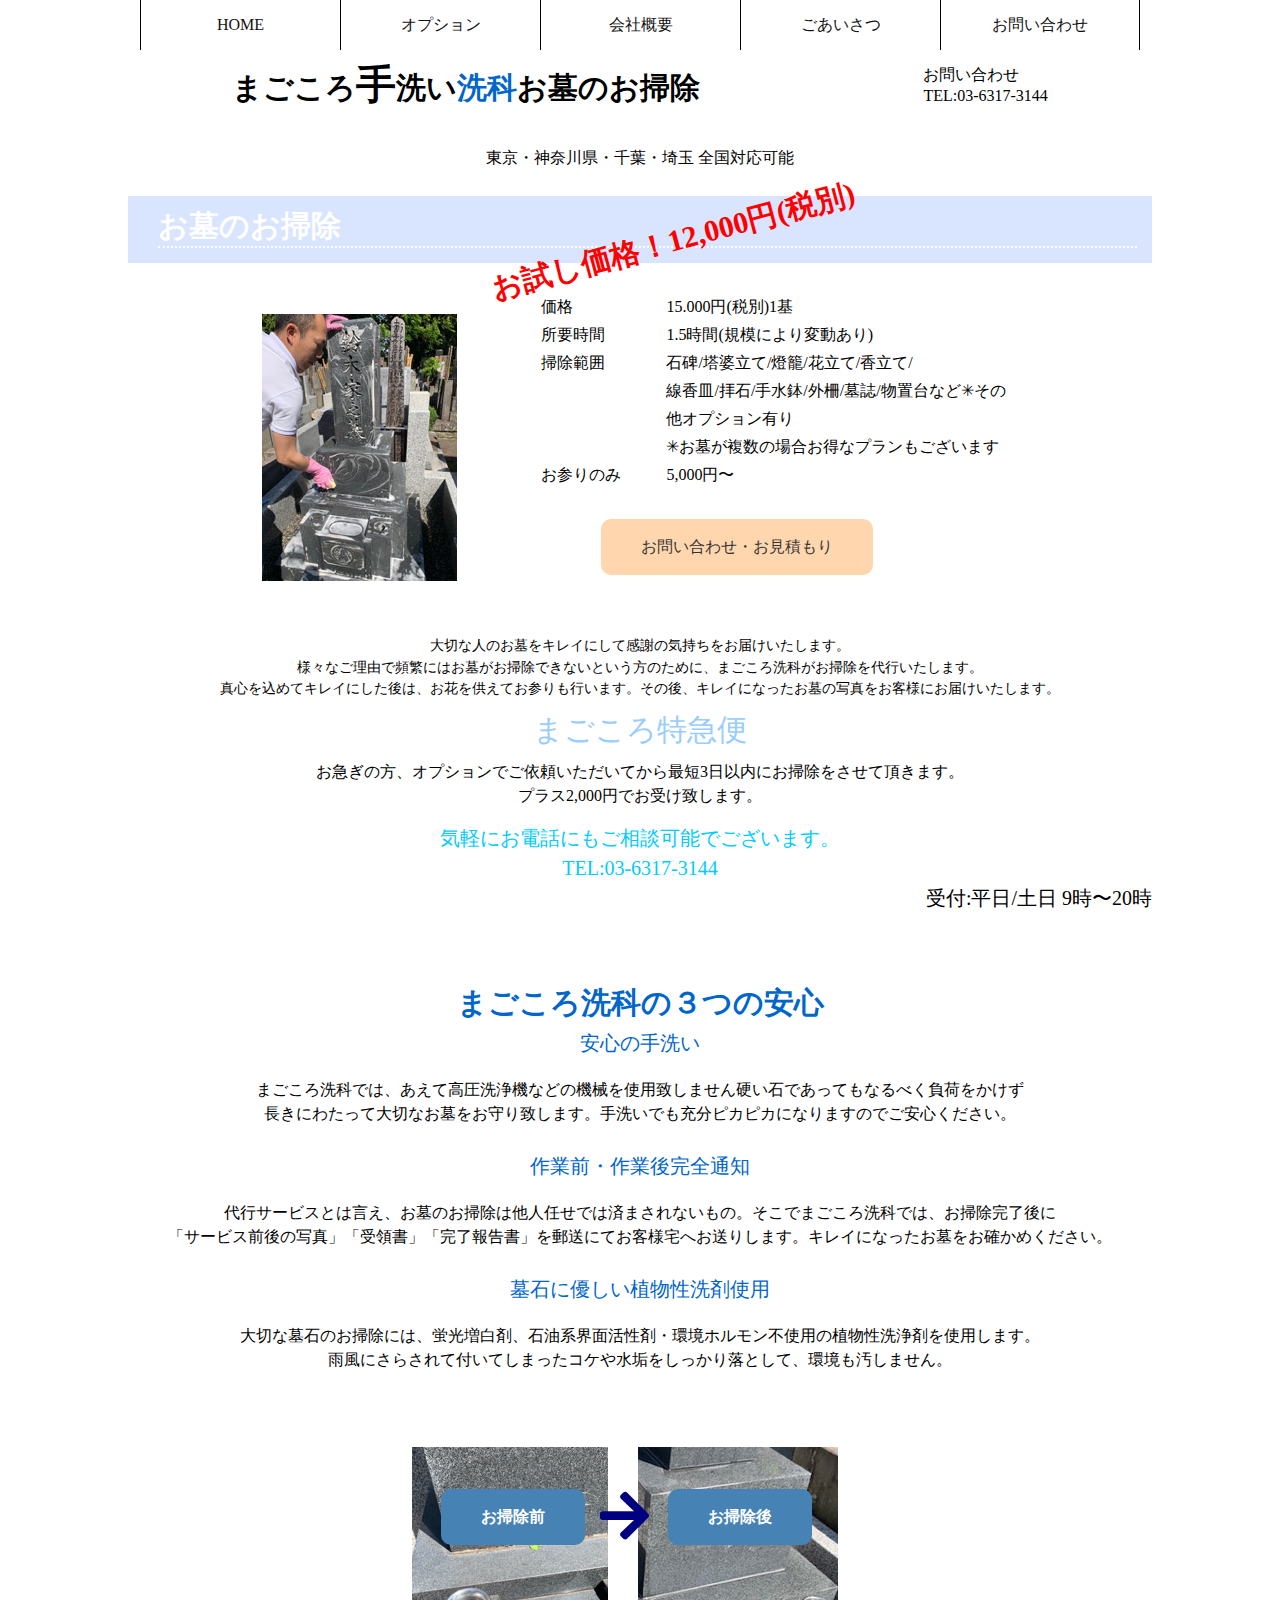
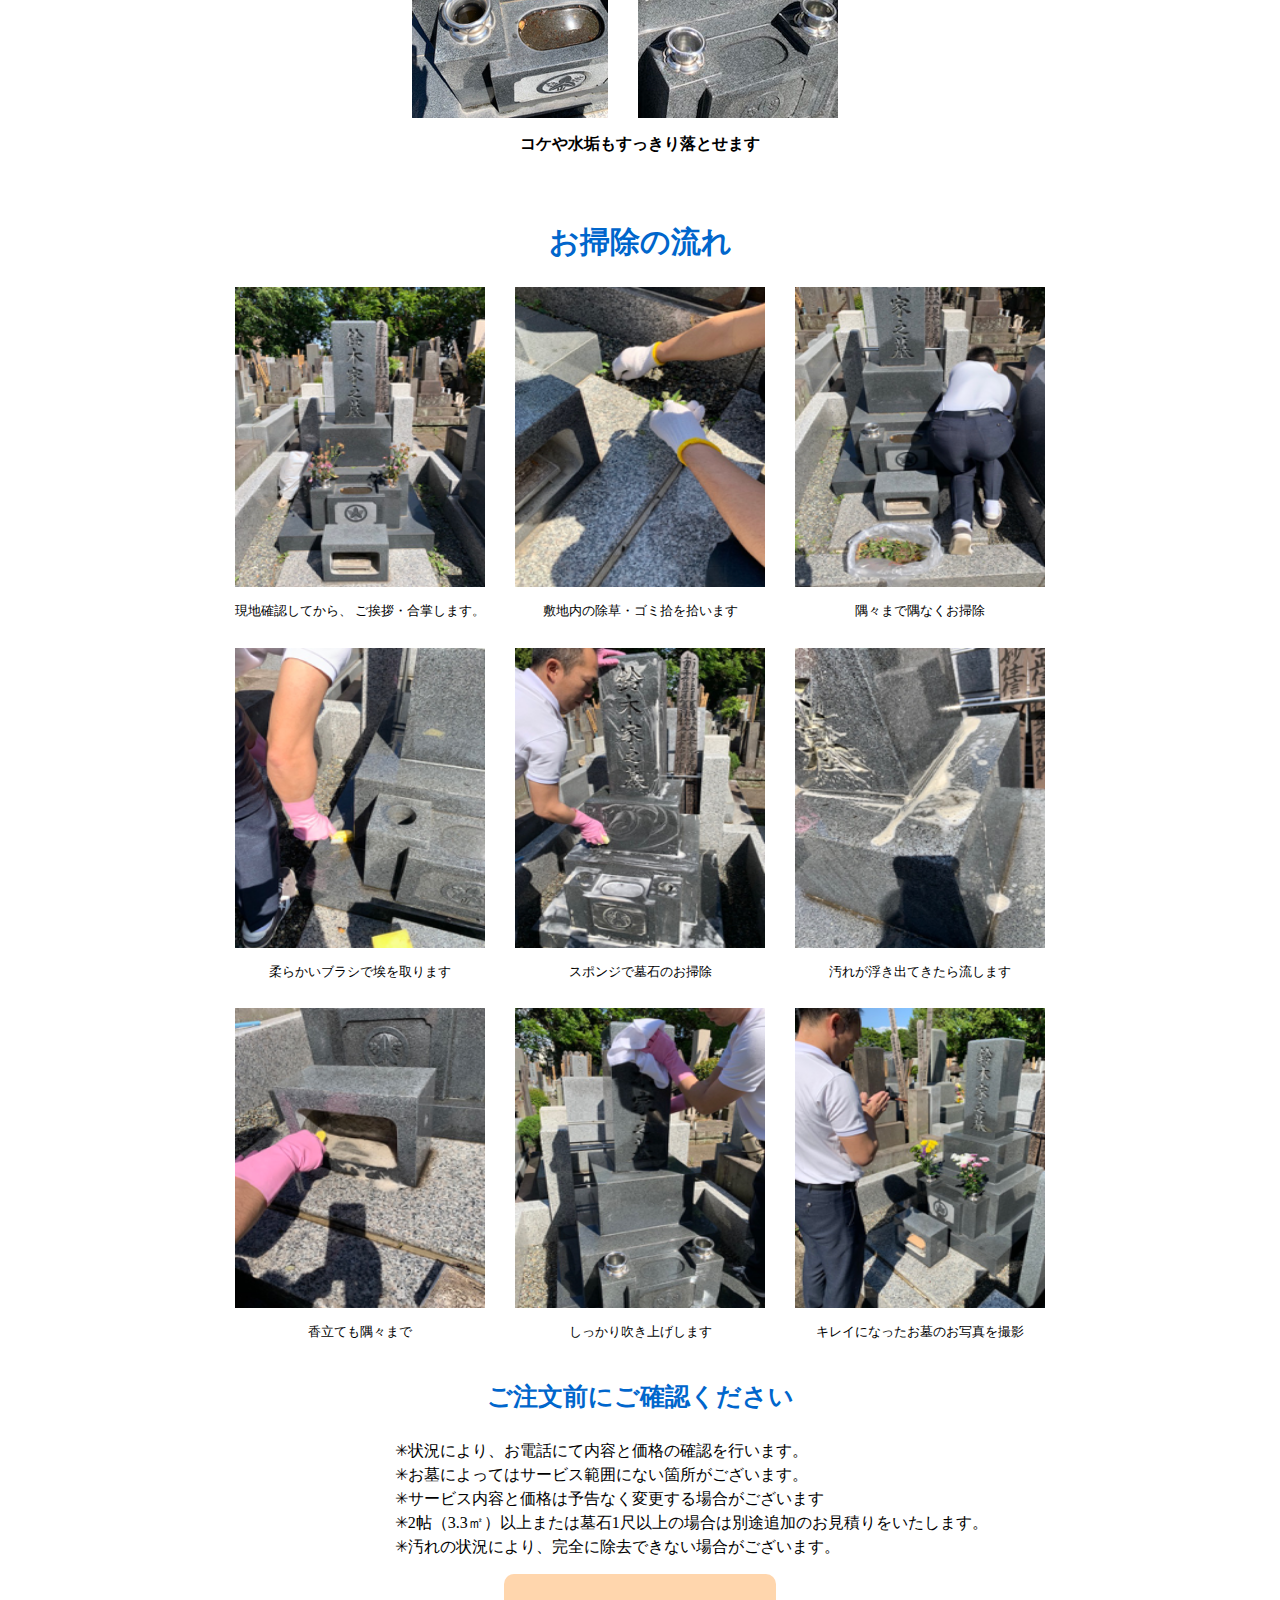
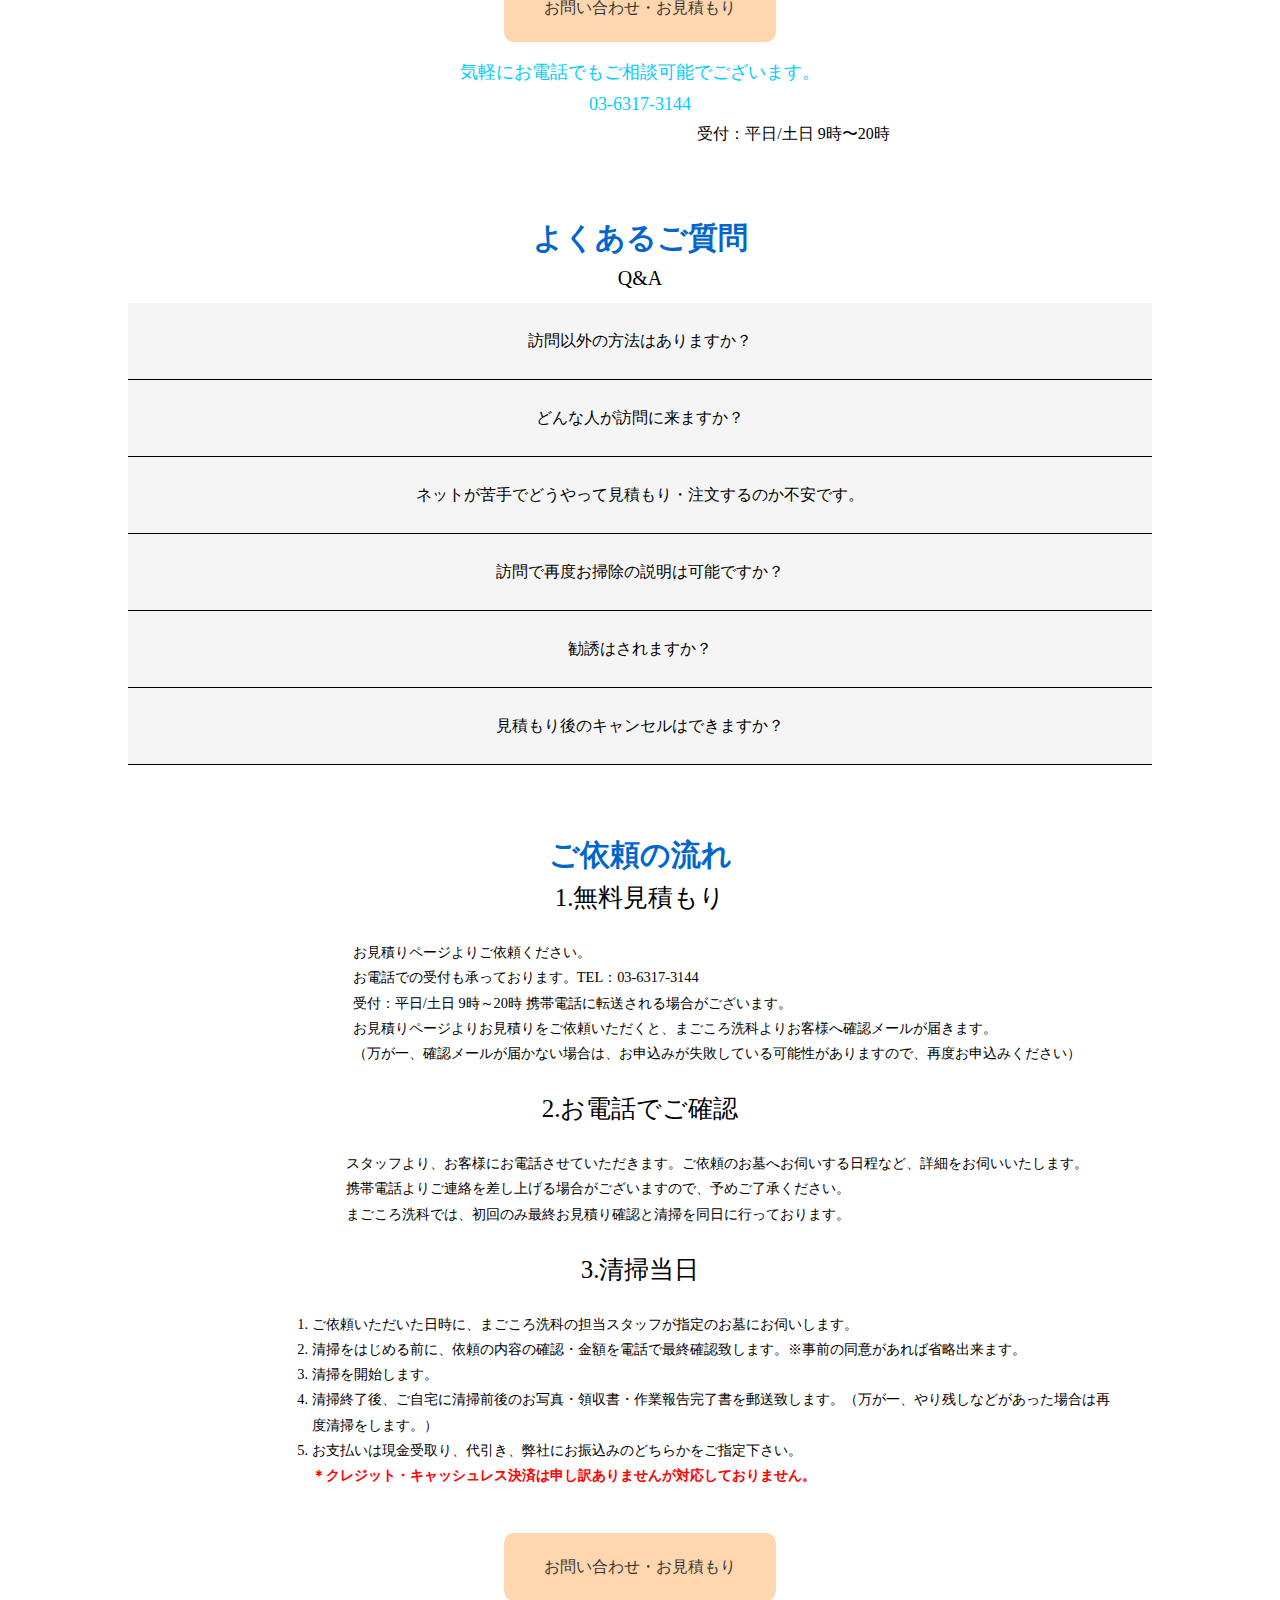
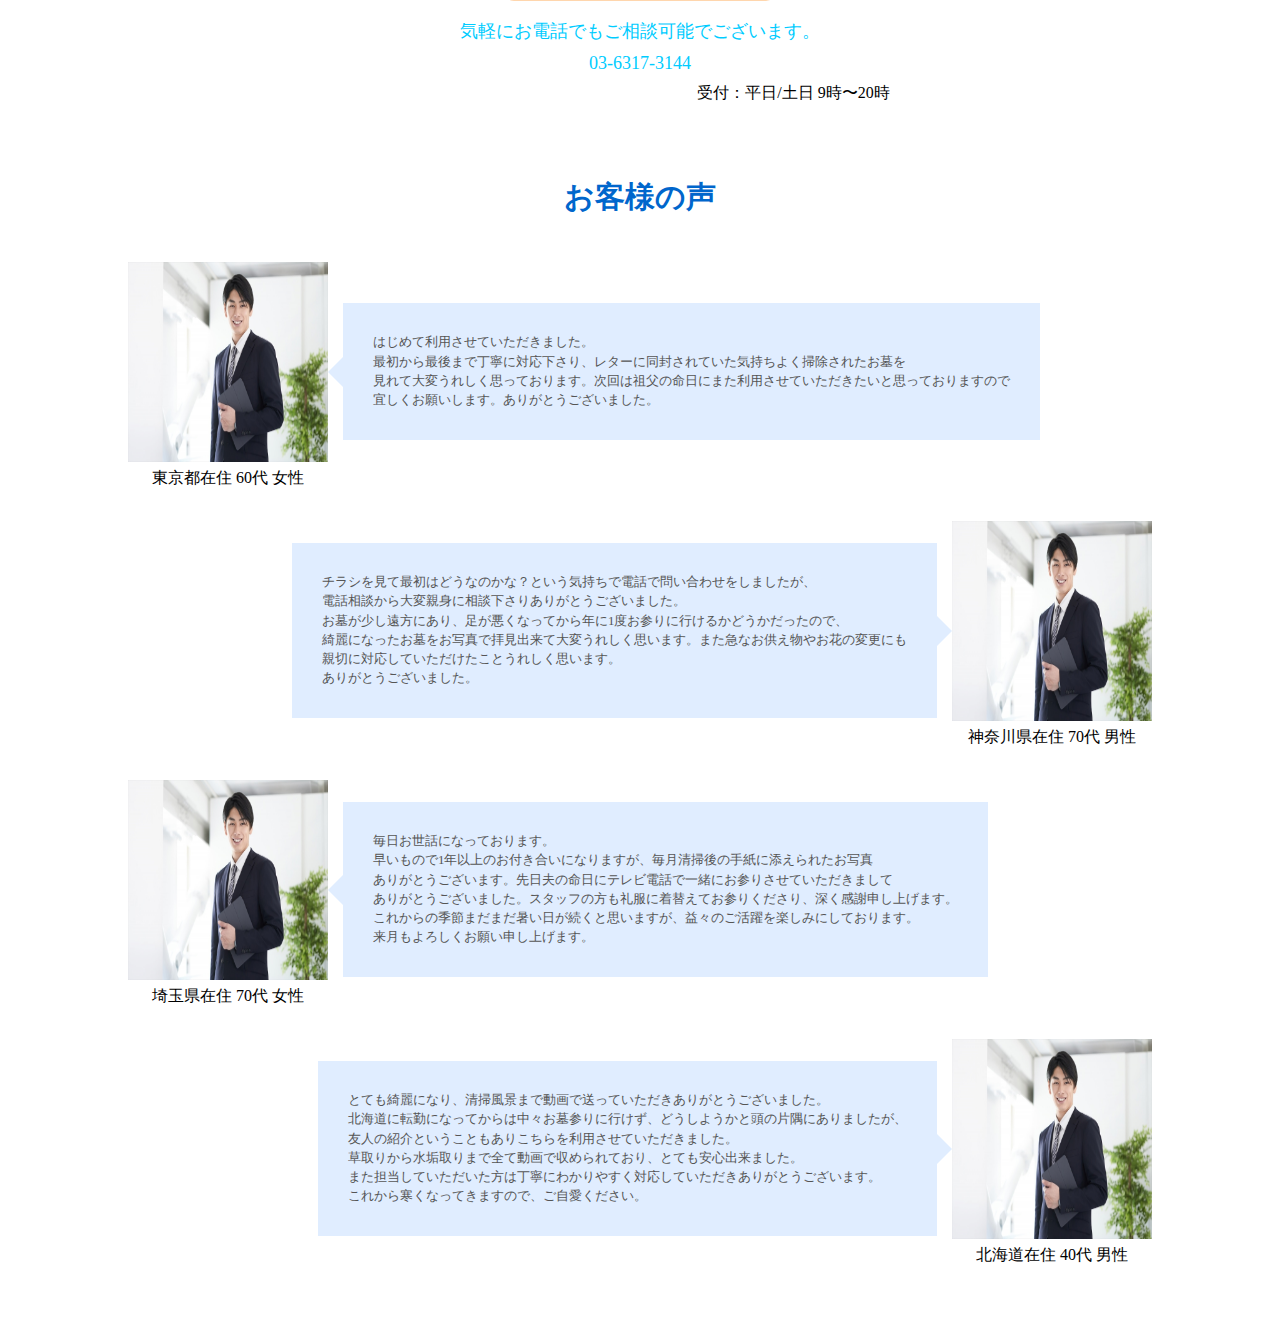
<file: index.html>
<!DOCTYPE html>
<html lang="ja">

<head>
    <meta charset="UTF-8">
    <meta name="viewport" content="width=device-width, initial-scale=1.0">
    <title>まごころ手洗い洗科お墓のお掃除</title>
    <link href="https://use.fontawesome.com/releases/v5.6.1/css/all.css" rel="stylesheet">
    <link rel="stylesheet" href="scss/style.css">
    <script src="https://ajax.googleapis.com/ajax/libs/jquery/2.1.4/jquery.min.js"></script>
</head>

<body>
    <div id="navbar">
        <ul>
          <li><a href="./index.html">HOME</a></li>
          <li><a href="./option.html">オプション</a></li>
          <li><a href="./company.html">会社概要</a></li>
          <li><a href="./greet.html">ごあいさつ</a></li>
          <li><a href="./inquiry.html">お問い合わせ</a></li>
        </ul>
      </div>
      
    <header class="page-header">
        <div class="page-header__box">
            <h1>まごころ<span class="big">手</span>洗い<span class="blue">洗科</span><br>お墓のお掃除</h1>
            <div class="page-header__form">
                <dl>
                    <dt>お問い合わせ</dt>
                    <dd>TEL:03-6317-3144</dd>
                </dl>
            </div>
        </div>
        <p>東京・神奈川県・千葉・埼玉  全国対応可能</p>
    </header>

    <div class="clean">
        <h2>お墓のお掃除</h2>
        <div class="clean-wrapper">
            <figure><img src="image/Pasted Graphic 3 2.png" alt=""></figure>
            <div class="clean-wrapper__top">
                <h3>お試し価格！12,000円(税別)</h3>
                <dl>
                    <dt>価格</dt>
                    <dd>15.000円(税別)1基</dd>
                </dl>
                <dl>
                    <dt>所要時間</dt>
                    <dd>1.5時間(規模により変動あり)</dd>
                </dl>
                <dl>
                    <dt>掃除範囲</dt>
                    <dd>石碑/塔婆立て/燈籠/花立て/香立て/ <br>線香皿/拝石/手水鉢/外柵/墓誌/物置台など<sup>✳︎</sup>その他オプション有り <br><sup>✳︎</sup>お墓が複数の場合お得なプランもございます</dd>
                </dl>
                <dl>
                    <dt>お参りのみ</dt>
                    <dd>5,000円〜</dd>
                </dl>
                <p><a href="./inquiry.html">お問い合わせ・お見積もり</a></p>
            </div>
        </div>
        <div class="clean-wrraper__texts">
            <section class="clean-wrraper__text">
                <p>大切な人のお墓をキレイにして感謝の気持ちをお届けいたします。</p>
                <p>様々なご理由で頻繁にはお墓がお掃除できないという方のために、まごころ洗科がお掃除を代行いたします。
                </p>
                <p>真心を込めてキレイにした後は、お花を供えてお参りも行います。その後、キレイになったお墓の写真をお客様にお届けいたします。</p>
            </section>
            <dl>
                <dt>まごころ特急便</dt>
                <dd>お急ぎの方、オプションでご依頼いただいてから最短3日以内にお掃除をさせて頂きます。<br>プラス2,000円でお受け致します。</dd>
            </dl>
            <div class="clean-wrraper__form">
                <p>気軽にお電話にもご相談可能でございます。</p>
                <p>TEL:03-6317-3144</p>
                <p>受付:平日/土日 9時〜20時</p>
            </div>
        </div>
    </div>

    <div class="relief">
        <h2>まごころ洗科の３つの安心</h2>
        <dl>
            <dt>安心の手洗い</dt>
            <dd>まごころ洗科では、あえて高圧洗浄機などの機械を使用致しません硬い石であってもなるべく負荷をかけず<br>長きにわたって大切なお墓をお守り致します。手洗いでも充分ピカピカになりますのでご安心ください。</dd>
        </dl>
        <dl>
            <dt>作業前・作業後完全通知</dt>
            <dd>代行サービスとは言え、お墓のお掃除は他人任せでは済まされないもの。そこでまごころ洗科では、お掃除完了後に<br>「サービス前後の写真」「受領書」「完了報告書」を郵送にてお客様宅へお送りします。キレイになったお墓をお確かめください。</dd>
        </dl>
        <dl>
            <dt>墓石に優しい植物性洗剤使用</dt>
            <dd>大切な墓石のお掃除には、蛍光増白剤、石油系界面活性剤・環境ホルモン不使用の植物性洗浄剤を使用します。<br>雨風にさらされて付いてしまったコケや水垢をしっかり落として、環境も汚しません。</dd>
        </dl>
        <div class="relief-baforeafter">
            <ul>
                <li>
                    <figure><img src="image/Pasted Graphic 2 2.png" alt=""></figure>
                    <p>お掃除前</p>
                    <span><i class="fas fa-arrow-right"></i></span>
                </li>
                <li>
                    <figure><img src="image/Pasted Graphic 2.png" alt=""></figure>
                    <p>お掃除後</p>
                </li>
            </ul>
            <p>コケや水垢もすっきり落とせます</p>
        </div>
    </div>

    <div class="flow">
        <h2>お掃除の流れ</h2>
        <div class="flow-box">
            <ul>
                <li>
                    <figure><img src="image/Pasted Graphic 3.png" alt=""></figure>
                    <p>現地確認してから、<br> ご挨拶・合掌します。</p>
                </li>
                <li>
                    <figure><img src="image/Pasted Graphic 4.png" alt=""></figure>
                    <p>敷地内の除草・ゴミ拾<br>を拾います</p>
                </li>
                <li>
                    <figure><img src="image/Pasted Graphic.png" alt=""></figure>
                    <p>隅々まで隅なくお掃除</p>
                </li>
            </ul>

            <ul>
                <li>
                    <figure><img src="image/Pasted Graphic 1.png" alt=""></figure>
                    <p>柔らかいブラシで<br>埃を取ります</p>
                </li>
                <li>
                    <figure><img src="image/Pasted Graphic 6.png" alt=""></figure>
                    <p>スポンジで墓石のお掃除</p>
                </li>
                <li>
                    <figure><img src="image/Pasted Graphic 7.png" alt=""></figure>
                    <p>汚れが浮き出てきたら<br>流します</p>
                </li>
            </ul>

            <ul>
                <li>
                    <figure><img src="image/Pasted Graphic 8.png" alt=""></figure>
                    <p>香立ても隅々まで</p>
                </li>
                <li>
                    <figure><img src="image/Pasted Graphic 9.png" alt=""></figure>
                    <p>しっかり吹き上げします</p>
                </li>
                <li>
                    <figure><img src="image/Win tAi.png" alt=""></figure>
                    <p>キレイになったお墓の<br>お写真を撮影</p>
                </li>
            </ul>
        </div>
        <div class="order-confirmation">
            <section>
                <h3>ご注文前にご確認ください</h3>
                <p><sup>✳︎</sup>状況により、お電話にて内容と価格の確認を行います。<br><sup>✳︎</sup>お墓によってはサービス範囲にない箇所がございます。<br><sup>✳︎</sup>サービス内容と価格は予告なく変更する場合がございます <br><sup>✳︎</sup>2帖（3.3㎡）以上または墓石1尺以上の場合は別途追加のお見積りをいたします。<br><sup>✳︎</sup>汚れの状況により、完全に除去できない場合がございます。</p>
            </section>
            <div class="order-confirmation__form">
                <p><a href="#">お問い合わせ・お見積もり</a></p>
                <p>気軽にお電話でもご相談可能でございます。<br>03-6317-3144</p>
                <p>受付：平日/土日 9時〜20時</p>
            </div>
            
        </div>
    </div>

    <div class="question">
        <h2>よくあるご質問</h2>
        <div class="question-wrapper">
            <p>Q&A</p>
            <dl class="question-wrapper__list">
                <dt class="question-wrapper__title">訪問以外の方法はありますか？</dt>
                <dd class="question-wrapper__answer">はい、ございます。お電話にて対応が可能です。</dd>
            </dl>
            <dl class="question-wrapper__list">
                <dt class="question-wrapper__title">どんな人が訪問に来ますか？</dt>
                <dd class="question-wrapper__answer">弊社おはか洗科スタッフがお伺いします。<br>名刺と名札をご提示しますので、ご安心ください。</dd>
            </dl>
            <dl class="question-wrapper__list">
                <dt class="question-wrapper__title">ネットが苦手でどうやって見積もり・注文するのか不安です。</dt>
                <dd class="question-wrapper__answer">お気軽にお電話ください</dd>
            </dl>
            <dl class="question-wrapper__list">
                <dt class="question-wrapper__title">訪問で再度お掃除の説明は可能ですか？</dt>
                <dd class="question-wrapper__answer">はい、可能でございます。</dd>
            </dl>
            <dl class="question-wrapper__list">
                <dt class="question-wrapper__title">勧誘はされますか？</dt>
                <dd class="question-wrapper__answer">全くございませんので、ご安心ください。</dd>
            </dl>
            <dl class="question-wrapper__list">
                <dt class="question-wrapper__title">見積もり後のキャンセルはできますか？</dt>
                <dd class="question-wrapper__answer">はい、キャンセル可能になりますのでご安心ください。</dd>
            </dl>
        </div>
    </div>

    <div class="request-flow">
        <h2>ご依頼の流れ</h2>
        <div class="request-flow__list">
            <dl>
                <dt>1.無料見積もり</dt>
                <dd>お見積りページよりご依頼ください。<br>お電話での受付も承っております。TEL：03-6317-3144 <br>受付：平日/土日 9時～20時 携帯電話に転送される場合がございます。<br>お見積りページよりお見積りをご依頼いただくと、まごころ洗科よりお客様へ確認メールが届きます。<br>（万が一、確認メールが届かない場合は、お申込みが失敗している可能性がありますので、再度お申込みください） </dd>
            </dl>
            <dl>
                <dt>2.お電話でご確認</dt>
                <dd>スタッフより、お客様にお電話させていただきます。ご依頼のお墓へお伺いする日程など、詳細をお伺いいたします。<br>携帯電話よりご連絡を差し上げる場合がございますので、予めご了承ください。<br>まごころ洗科では、初回のみ最終お見積り確認と清掃を同日に行っております。</dd>
            </dl>
            <dl>
                <dt>3.清掃当日</dt>
                <dd>
                    <ol>
                        <li> ご依頼いただいた日時に、まごころ洗科の担当スタッフが指定のお墓にお伺いします。</li>
                        <li>清掃をはじめる前に、依頼の内容の確認・金額を電話で最終確認致します。※事前の同意があれば省略出来ます。</li>
                        <li>清掃を開始します。</li>
                        <li>清掃終了後、ご自宅に清掃前後のお写真・領収書・作業報告完了書を郵送致します。（万が一、やり残しなどがあった場合は再度清掃をします。）</li>
                        <li>お支払いは現金受取り、代引き、弊社にお振込みのどちらかをご指定下さい。</li>
                    </ol>
                    <p><sup>＊</sup>クレジット・キャッシュレス決済は申し訳ありませんが対応しておりません。</p>
                </dd>
            </dl>
        </div>
        <div class="request-flow__form">
            <p><a href="#">お問い合わせ・お見積もり</a></p>
            <p>気軽にお電話でもご相談可能でございます。<br>03-6317-3144</p>
            <p>受付：平日/土日 9時〜20時</p>
        </div>
    </div>

    <div class="custermer-boice">
        <h2>お客様の声</h2>
        <div class="custermer-boice__wrapper">
            <ul class="custermer-boice__list">
                <li>
                    <figure>
                        <p class="custermer-boice__image"><img src="image/3328654_s.jpg" alt=""></p>
                        <p>東京都在住 60代 女性</p>
                    </figure>
                    <section>  <p>はじめて利用させていただきました。<br>最初から最後まで丁寧に対応下さり、レターに同封されていた気持ちよく掃除されたお墓を<br>見れて大変うれしく思っております。次回は祖父の命日にまた利用させていただきたいと思っておりますので<br>宜しくお願いします。ありがとうございました。</p></section>
                </li>
                <li>
                    <figure>
                        <p class="custermer-boice__image"><img src="image/3328654_s.jpg" alt=""></p>
                        <p>神奈川県在住 70代 男性</p>
                    </figure>
                    <section> <p>チラシを見て最初はどうなのかな？という気持ちで電話で問い合わせをしましたが、<br>電話相談から大変親身に相談下さりありがとうございました。<br>お墓が少し遠方にあり、足が悪くなってから年に1度お参りに行けるかどうかだったので、<br>綺麗になったお墓をお写真で拝見出来て大変うれしく思います。また急なお供え物やお花の変更にも<br>親切に対応していただけたことうれしく思います。<br>ありがとうございました。</p></section>
                </li>
                <li>
                    <figure>
                        <p class="custermer-boice__image"><img src="image/3328654_s.jpg" alt=""></p>
                        <p>埼玉県在住 70代 女性</p>
                    </figure>
                    <section><p>毎日お世話になっております。<br>早いもので1年以上のお付き合いになりますが、毎月清掃後の手紙に添えられたお写真<br>ありがとうございます。先日夫の命日にテレビ電話で一緒にお参りさせていただきまして<br>ありがとうございました。スタッフの方も礼服に着替えてお参りくださり、深く感謝申し上げます。<br>これからの季節まだまだ暑い日が続くと思いますが、益々のご活躍を楽しみにしております。<br>来月もよろしくお願い申し上げます。</p></section>
                </li>
                <li>
                    <figure>
                        <p class="custermer-boice__image"><img src="image/3328654_s.jpg" alt=""></p>
                        <p>北海道在住 40代 男性</p>
                    </figure>
                    <section> <p>とても綺麗になり、清掃風景まで動画で送っていただきありがとうございました。<br>北海道に転勤になってからは中々お墓参りに行けず、どうしようかと頭の片隅にありましたが、<br>友人の紹介ということもありこちらを利用させていただきました。<br>草取りから水垢取りまで全て動画で収められており、とても安心出来ました。<br>また担当していただいた方は丁寧にわかりやすく対応していただきありがとうございます。<br>これから寒くなってきますので、ご自愛ください。</p></section>
                </li>
            </ul>

        </div>
    </div>

<script src="js/script.js"></script>
</body>

</html>
</file>
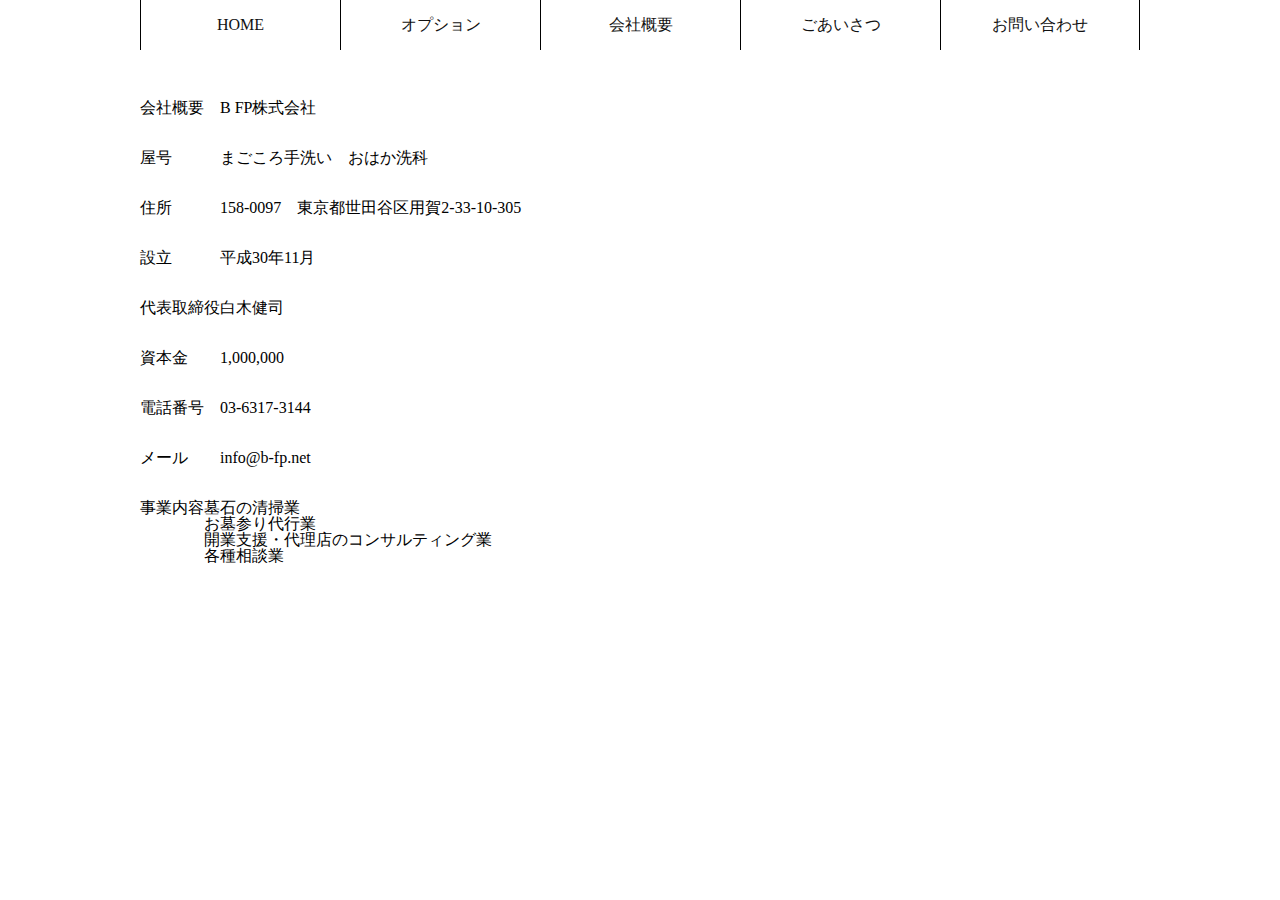
<file: company.html>
<!DOCTYPE html>
<html lang="ja">

<head>
    <meta charset="UTF-8">
    <meta name="viewport" content="width=device-width, initial-scale=1.0">
    <title>まごころ手洗い洗科お墓のお掃除</title>
    <link href="https://use.fontawesome.com/releases/v5.6.1/css/all.css" rel="stylesheet">
    <link rel="stylesheet" href="scss/style.css">
    <script src="https://ajax.googleapis.com/ajax/libs/jquery/2.1.4/jquery.min.js"></script>
</head>

<body>
    <div id="navbar">
        <ul>
            <li><a href="./index.html">HOME</a></li>
            <li><a href="./option.html">オプション</a></li>
            <li><a href="./company.html">会社概要</a></li>
            <li><a href="./greet.html">ごあいさつ</a></li>
            <li><a href="./inquiry.html">お問い合わせ</a></li>
          </ul>
      </div>

      <div id="new-edit">
        <div id="company">
            <table>
                <tr>
                    <td>会社概要</td>
                    <td>B FP株式会社</td>
                </tr>
                <tr>
                    <td>屋号</td>
                    <td>まごころ手洗い　おはか洗科</td>
                </tr>
                <tr>
                    <td>住所</td>
                    <td>158-0097　東京都世田谷区用賀2-33-10-305</td>
                </tr>
                <tr>
                    <td>設立</td>
                    <td>平成30年11月</td>
                </tr>
                <tr>
                    <td>代表取締役</td>
                    <td>白木健司</td>
                </tr>
                <tr>
                    <td>資本金</td>
                    <td>1,000,000</td>
                </tr>
                <tr>
                    <td>電話番号</td>
                    <td>03-6317-3144</td>
                </tr>
                <tr>
                    <td>メール</td>
                    <td>info@b-fp.net</td>
                </tr>
            </table>
      
            <table>
                <tr>
                <td>事業内容</td>
                <td>
                    <ul>
                        <li>墓石の清掃業</li>
                        <li>お墓参り代行業</li>
                        <li>開業支援・代理店のコンサルティング業</li>
                        <li>各種相談業</li>
                    </ul>
                </td>
                </tr>
            </table>
      
        </div>
    </div>
       
</body>

</html>
</file>
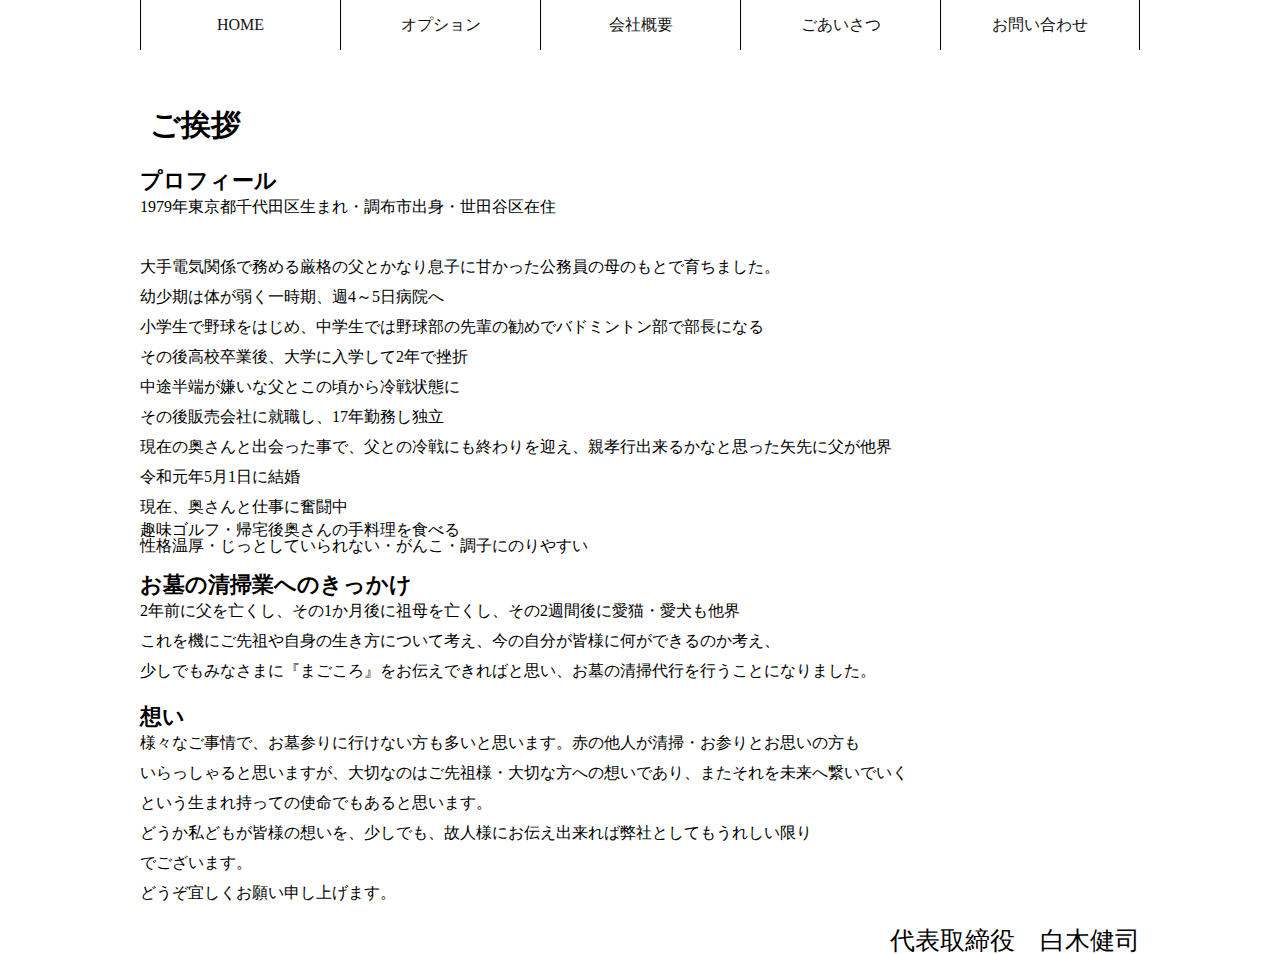
<file: greet.html>
<!DOCTYPE html>
<html lang="ja">

<head>
    <meta charset="UTF-8">
    <meta name="viewport" content="width=device-width, initial-scale=1.0">
    <title>まごころ手洗い洗科お墓のお掃除</title>
    <link href="https://use.fontawesome.com/releases/v5.6.1/css/all.css" rel="stylesheet">
    <link rel="stylesheet" href="scss/style.css">
    <script src="https://ajax.googleapis.com/ajax/libs/jquery/2.1.4/jquery.min.js"></script>
</head>

<body>
    <div id="navbar">
        <ul>
          <li><a href="./index.html">HOME</a></li>
          <li><a href="./option.html">オプション</a></li>
          <li><a href="./company.html">会社概要</a></li>
          <li><a href="./greet.html">ごあいさつ</a></li>
          <li><a href="./inquiry.html">お問い合わせ</a></li>
        </ul>
      </div>

      <div id="new-edit">
        <div id="greet">
          <h1>ご挨拶</h1>


          <h2>プロフィール</h2>
          <p>
            1979年東京都千代田区生まれ・調布市出身・世田谷区在住<br/><br/>
            大手電気関係で務める厳格の父とかなり息子に甘かった公務員の母のもとで育ちました。<br/>
            幼少期は体が弱く一時期、週4～5日病院へ<br/>
            小学生で野球をはじめ、中学生では野球部の先輩の勧めでバドミントン部で部長になる<br/>
            その後高校卒業後、大学に入学して2年で挫折<br/>
            中途半端が嫌いな父とこの頃から冷戦状態に<br/>
            その後販売会社に就職し、17年勤務し独立<br/>
            現在の奥さんと出会った事で、父との冷戦にも終わりを迎え、親孝行出来るかなと思った矢先に父が他界<br/>
            令和元年5月1日に結婚<br/>
            現在、奥さんと仕事に奮闘中<br/>
          </p>
          
          <table>
            <tr>
              <td>趣味</td>
              <td>ゴルフ・帰宅後奥さんの手料理を食べる</td>
            </tr>
            <tr>
              <td>性格</td>
              <td>温厚・じっとしていられない・がんこ・調子にのりやすい</td>
            </tr>
          </table>
          
          <h2>お墓の清掃業へのきっかけ</h2>
          
          <p>
            2年前に父を亡くし、その1か月後に祖母を亡くし、その2週間後に愛猫・愛犬も他界<br/>
            これを機にご先祖や自身の生き方について考え、今の自分が皆様に何ができるのか考え、<br/>
            少しでもみなさまに『まごころ』をお伝えできればと思い、お墓の清掃代行を行うことになりました。<br/>
          </p>
          
          <h2>想い</h2>
          
          <p>
            様々なご事情で、お墓参りに行けない方も多いと思います。赤の他人が清掃・お参りとお思いの方も<br/>
            いらっしゃると思いますが、大切なのはご先祖様・大切な方への想いであり、またそれを未来へ繋いでいく<br/>
            という生まれ持っての使命でもあると思います。<br/>
            どうか私どもが皆様の想いを、少しでも、故人様にお伝え出来れば弊社としてもうれしい限り<br/>
            でございます。	
          </p>
            
          <p>
          どうぞ宜しくお願い申し上げます。
          </p>
          
          <div id="name_greet">
            代表取締役　<span>白木健司</span>
          </div>
        </div>
  
        </div>
</body>

</html>
</file>
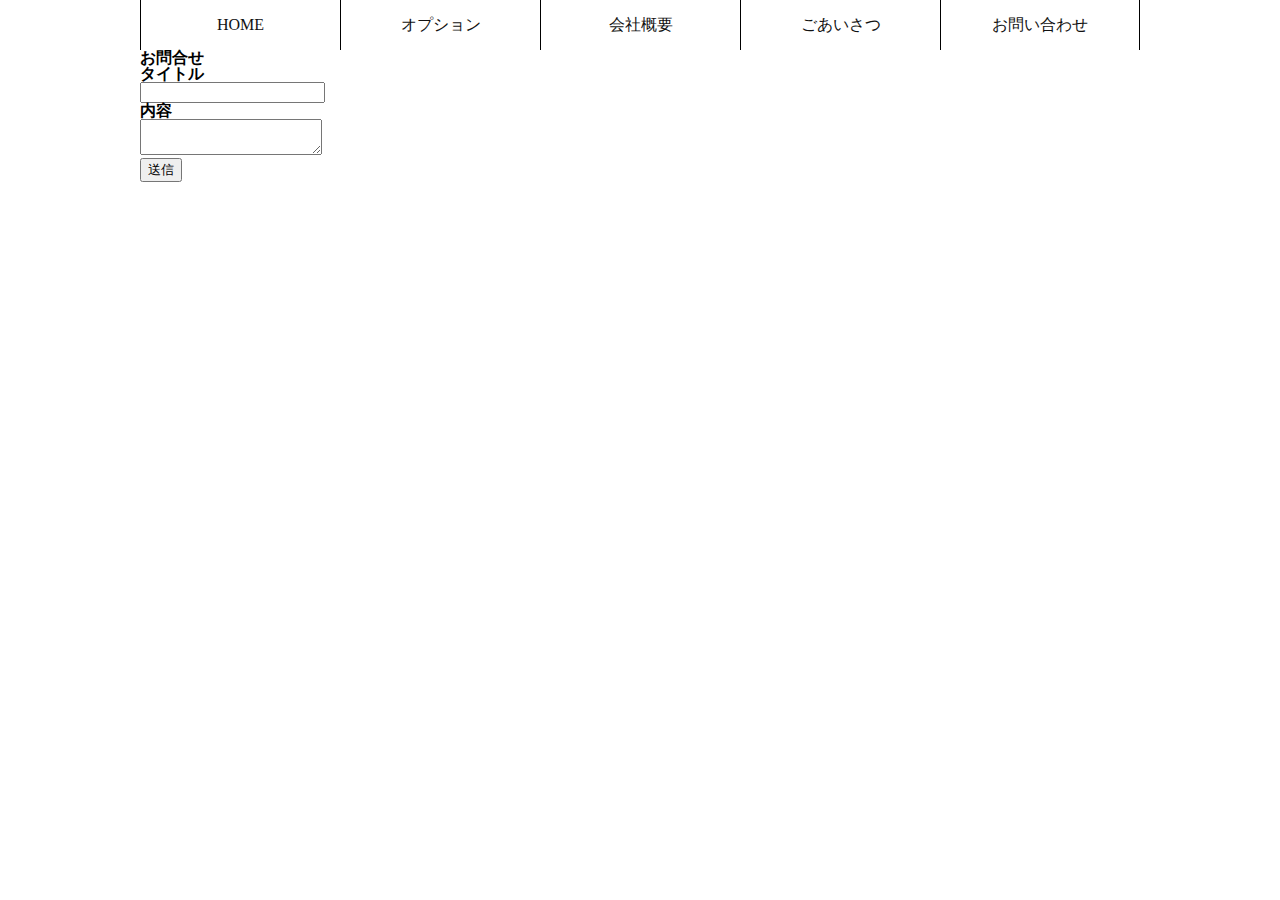
<file: inquiry.html>
<!DOCTYPE html>
<html lang="ja">

<head>
    <meta charset="UTF-8">
    <meta name="viewport" content="width=device-width, initial-scale=1.0">
    <title>まごころ手洗い洗科お墓のお掃除</title>
    <link href="https://use.fontawesome.com/releases/v5.6.1/css/all.css" rel="stylesheet">
    <link rel="stylesheet" href="scss/style.css">
    <script src="https://ajax.googleapis.com/ajax/libs/jquery/2.1.4/jquery.min.js"></script>
</head>

<body>
    <div id="navbar">
        <ul>
          <li><a href="./index.html">HOME</a></li>
          <li><a href="./option.html">オプション</a></li>
          <li><a href="./company.html">会社概要</a></li>
          <li><a href="./greet.html">ごあいさつ</a></li>
          <li><a href="./inquiry.html">お問い合わせ</a></li>
        </ul>
      </div>

      <div id="new-edit">
        <form>
          <h2>お問合せ</h2>
          <h3>タイトル</h3>
          <p><input type='text'/></p>
          <h3>内容</h3>
          <p>
            <textarea>
            </textarea>
          </p>
          <input type="submit" value="送信"/>
          </form>
    
      </div>
</body>

</html>
</file>
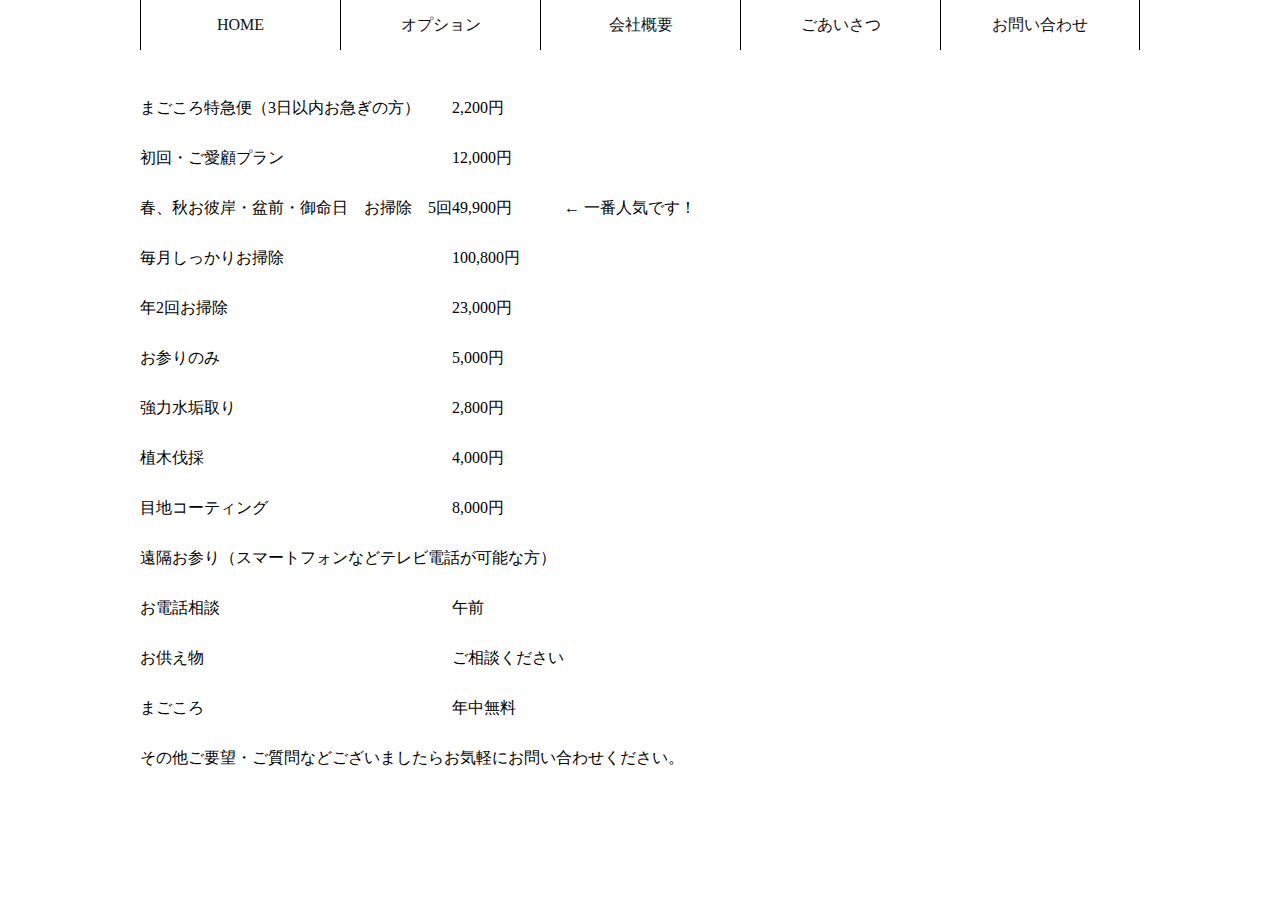
<file: option.html>
<!DOCTYPE html>
<html lang="ja">

<head>
    <meta charset="UTF-8">
    <meta name="viewport" content="width=device-width, initial-scale=1.0">
    <title>まごころ手洗い洗科お墓のお掃除</title>
    <link href="https://use.fontawesome.com/releases/v5.6.1/css/all.css" rel="stylesheet">
    <link rel="stylesheet" href="scss/style.css">
    <script src="https://ajax.googleapis.com/ajax/libs/jquery/2.1.4/jquery.min.js"></script>
</head>

<body>
    <div id="navbar">
        <ul>
            <li><a href="./index.html">HOME</a></li>
            <li><a href="./option.html">オプション</a></li>
            <li><a href="./company.html">会社概要</a></li>
            <li><a href="./greet.html">ごあいさつ</a></li>
            <li><a href="./inquiry.html">お問い合わせ</a></li>
        </ul>
    </div>

      <div id="new-edit">
        <table id="option">
            <tr>
              <td>まごころ特急便（3日以内お急ぎの方）</td>
              <td>2,200円</td>
            </tr>
            <tr>
              <td>初回・ご愛顧プラン</td>
              <td>12,000円</td>
                        
            </tr>
            <tr>
              <td>春、秋お彼岸・盆前・御命日　お掃除　5回</td>
              <td>49,900円</td>
              <td class="famous">← 一番人気です！</td>
            
            </tr>
            <tr>
              <td>毎月しっかりお掃除</td>
              <td>100,800円	</td>
                        
            </tr>
            <tr>
              <td>年2回お掃除</td>
              <td>23,000円	</td>
            </tr>
            <tr>
              <td>お参りのみ</td>
              <td>5,000円</td>
            </tr>
            <tr>
              <td>強力水垢取り</td>
              <td>2,800円</td>
            </tr>
            <tr>
              <td>植木伐採</td>
              <td>4,000円</td>
            </tr>
            <tr>
              <td>目地コーティング</td>
              <td>8,000円</td>
            </tr>
            <tr>
              <td colspan='2'>遠隔お参り（スマートフォンなどテレビ電話が可能な方）</td>
            </tr>
            <tr>
              <td>お電話相談</td>
              <td>午前</td>
                      
            </tr>
            <tr>
              <td>お供え物</td>
              <td>ご相談ください</td>
            </tr>
            <tr>
              <td>まごころ</td>
              <td>年中無料</td>
            </tr>
          </table>
    
          <p>その他ご要望・ご質問などございましたらお気軽にお問い合わせください。</p>
    
        </div>
</body>

</html>
</file>
<file: scss/style.css>
body {
  margin: 0 auto;
}

/*
html5doctor.com Reset Stylesheet
v1.6.1
Last Updated: 2010-09-17
Author: Richard Clark - http://richclarkdesign.com
Twitter: @rich_clark
*/
html, body, div, span, object, iframe,
h1, h2, h3, h4, h5, h6, p, blockquote, pre,
abbr, address, cite, code,
del, dfn, em, img, ins, kbd, q, samp,
small, strong, sub, sup, var,
b, i,
dl, dt, dd, ol, ul, li,
fieldset, form, label, legend,
table, caption, tbody, tfoot, thead, tr, th, td,
article, aside, canvas, details, figcaption, figure,
footer, header, hgroup, menu, nav, section, summary,
time, mark, audio, video {
  margin: 0;
  padding: 0;
  border: 0;
  outline: 0;
  font-size: 100%;
  vertical-align: baseline;
  background: transparent;
}

body {
  line-height: 1;
}

article, aside, details, figcaption, figure,
footer, header, hgroup, menu, nav, section {
  display: block;
}

#navbar ul {
  display: flex;
  width: 1000px;
  margin: 0 auto;
}

#navbar ul li {
  width: 200px;
  height: 50px;
  text-align: center;
  line-height: 50px;
  border-left: 1px #000 solid;
}

#navbar ul li a {
  color: #111;
  text-decoration: none;
}

#navbar ul li a:hover {
  color: #ccc;
}

#navbar ul li:last-child {
  border-right: 1px #000 solid;
}

#new-edit {
  width: 1000px;
  margin: 0 auto;
}

#new-edit #option {
  margin-top: 50px;
}

#new-edit #company {
  margin-top: 50px;
}

#new-edit #greet h1 {
  padding: 10px;
  font-size: 30px;
}

#new-edit #greet h2 {
  margin-top: 20px;
  font-size: 22px;
}

#new-edit #greet p {
  line-height: 30px;
}

#new-edit #name_greet {
  margin-top: 20px;
  font-size: 25px;
  text-align: right;
}

#new-edit #greet {
  margin-top: 50px;
}

#new-edit #company td {
  height: 50px;  
}


#new-edit #option td {
  height: 50px;  
}

nav ul {
  list-style: none;
}

blockquote, q {
  quotes: none;
}

blockquote:before, blockquote:after,
q:before, q:after {
  content: '';
  content: none;
}

a {
  margin: 0;
  padding: 0;
  font-size: 100%;
  vertical-align: baseline;
  background: transparent;
}

/* change colours to suit your needs */
ins {
  background-color: #ff9;
  color: #000;
  text-decoration: none;
}

/* change colours to suit your needs */
mark {
  background-color: #ff9;
  color: #000;
  font-style: italic;
  font-weight: bold;
}

del {
  text-decoration: line-through;
}

abbr[title], dfn[title] {
  border-bottom: 1px dotted;
  cursor: help;
}

table {
  border-collapse: collapse;
  border-spacing: 0;
}

/* change border colour to suit your needs */
hr {
  display: block;
  height: 1px;
  border: 0;
  border-top: 1px solid #cccccc;
  margin: 1em 0;
  padding: 0;
}

input, select {
  vertical-align: middle;
}

*,
*::before,
*::after {
  -webkit-box-sizing: border-box;
          box-sizing: border-box;
}

ul {
  list-style: none;
}

.page-header {
  max-width: 1024px;
  margin: 0 auto;
}

.page-header .page-header__box {
  padding: 15px 0;
  display: -webkit-box;
  display: -ms-flexbox;
  display: flex;
  -ms-flex-pack: distribute;
      justify-content: space-around;
  -webkit-box-align: center;
      -ms-flex-align: center;
          align-items: center;
}

.page-header .page-header__box h1 {
  font-size: 30px;
}

.page-header .page-header__box h1 .big {
  font-size: 40px;
}

.page-header .page-header__box h1 .blue {
  color: #0066cc;
}

.page-header .page-header__box h1 br {
  display: none;
}

.page-header .page-header__box .page-header__form {
  padding-left: 15px;
}

.page-header .page-header__box .page-header__form dl dt {
  margin-bottom: 5px;
}

.page-header p {
  text-align: center;
  margin: 30px;
  font-size: 16px;
}

.clean {
  max-width: 1024px;
  margin: 0 auto;
}

.clean h2 {
  color: #fff;
  background-color: #D9E5FF;
  padding: 15px;
  font-size: 30px;
  text-align: left;
  padding-left: 30px;
  display: block;
}

.clean h2::after {
  content: "";
  display: block;
  border-bottom: 2px dotted #fff;
  padding-bottom: 5px;
}

.clean .clean-wrapper {
  padding: 30px 0;
  display: -webkit-box;
  display: -ms-flexbox;
  display: flex;
  -webkit-box-pack: center;
      -ms-flex-pack: center;
          justify-content: center;
  -webkit-box-align: center;
      -ms-flex-align: center;
          align-items: center;
  position: relative;
}

.clean .clean-wrapper .clean-wrapper__top h3 {
  position: absolute;
  top: -10%;
  left: 35%;
  font-size: 30px;
  -webkit-transform: rotate(-15deg);
          transform: rotate(-15deg);
  color: red;
}

.clean .clean-wrapper .clean-wrapper__top dl {
  display: -webkit-box;
  display: -ms-flexbox;
  display: flex;
  -webkit-box-align: center;
      -ms-flex-align: center;
          align-items: center;
  margin-left: 15%;
  line-height: 1.75;
}

.clean .clean-wrapper .clean-wrapper__top dl:nth-of-type(3) dt {
  margin-top: -84px;
}

.clean .clean-wrapper .clean-wrapper__top dl dt {
  margin-right: 30px;
  width: 20%;
}

.clean .clean-wrapper .clean-wrapper__top dl dd {
  -webkit-box-flex: 1;
      -ms-flex: 1;
          flex: 1;
}

.clean .clean-wrapper .clean-wrapper__top p {
  text-align: center;
  margin: 30px 0;
}

.clean .clean-wrapper .clean-wrapper__top p a {
  display: inline-block;
  padding: 20px 40px;
  border-radius: 10px;
  color: black;
  background-color: #ffcc99;
  text-decoration: none;
  opacity: 0.8;
  -webkit-transition: all ease 0.8s;
  transition: all ease 0.8s;
}

.clean .clean-wrapper .clean-wrapper__top p a:hover {
  opacity: 1;
}

.clean .clean-wrraper__texts .clean-wrraper__text {
  word-break: break-all;
  text-align: center;
}

.clean .clean-wrraper__texts .clean-wrraper__text p {
  line-height: 1.5;
  font-size: 0.9rem;
}

.clean .clean-wrraper__texts dl {
  text-align: center;
  margin-bottom: 15px;
}

.clean .clean-wrraper__texts dl dt {
  font-size: 30px;
  color: #99ccff;
  margin: 15px;
}

.clean .clean-wrraper__texts dl dd {
  line-height: 1.5;
  word-break: break-all;
}

.clean .clean-wrraper__texts .clean-wrraper__form p {
  line-height: 1.5;
  font-size: 20px;
  word-break: break-all;
}

.clean .clean-wrraper__texts .clean-wrraper__form p:nth-child(-n+2) {
  text-align: center;
  color: #00ccff;
}

.clean .clean-wrraper__texts .clean-wrraper__form p:last-child {
  text-align: right;
}

.relief {
  max-width: 1024px;
  margin: 60px auto;
}

.relief h2 {
  font-size: 30px;
  text-align: center;
  padding: 15px;
  color: #0066cc;
  position: relative;
}

.relief dl {
  text-align: center;
}

.relief dl:not(:last-child) {
  margin-bottom: 15px;
}

.relief dl dt {
  color: #0066cc;
  font-size: 20px;
  margin-bottom: 10px;
}

.relief dl dd {
  line-height: 1.5;
  padding: 15px;
}

.relief .relief-baforeafter {
  margin-top: 60px;
}

.relief .relief-baforeafter ul {
  margin: 0 auto;
  display: -webkit-box;
  display: -ms-flexbox;
  display: flex;
  -webkit-box-pack: center;
      -ms-flex-pack: center;
          justify-content: center;
}

.relief .relief-baforeafter ul li {
  position: relative;
  text-align: center;
}

.relief .relief-baforeafter ul li span {
  position: absolute;
  left: 83%;
  top: 15%;
  z-index: 1;
}

.relief .relief-baforeafter ul li span .fa-arrow-right {
  font-size: 3.5rem;
  color: navy;
}

.relief .relief-baforeafter ul li figure:first-child {
  margin-right: 30px;
}

.relief .relief-baforeafter ul li p {
  position: absolute;
  top: 10%;
  left: 13%;
  z-index: 1;
  padding: 20px 40px;
  border-radius: 10px;
  color: #fff;
  background-color: steelblue;
}

.relief .relief-baforeafter p {
  text-align: center;
  font-weight: bold;
  margin-top: 15px;
}

.flow {
  max-width: 1024px;
  margin: 60px auto;
}

.flow h2 {
  font-size: 30px;
  text-align: center;
  padding: 15px;
  color: #0066cc;
}

.flow .flow-box ul {
  display: -webkit-box;
  display: -ms-flexbox;
  display: flex;
  -webkit-box-pack: center;
      -ms-flex-pack: center;
          justify-content: center;
}

.flow .flow-box ul li {
  padding: 15px;
}

.flow .flow-box ul li figure {
  text-align: center;
}

.flow .flow-box ul li figure img {
  width: 250px;
  height: 300px;
}

.flow .flow-box ul li p {
  font-size: 0.8rem;
  text-align: center;
  margin-top: 15px;
}

.flow .flow-box ul li br {
  display: none;
}

.flow .order-confirmation section {
  text-align: center;
  display: block;
}

.flow .order-confirmation section h3 {
  margin: 30px 0;
  font-size: 25px;
  text-align: center;
  color: #0066cc;
}

.flow .order-confirmation section p {
  display: inline-block;
  text-align: left;
  line-height: 1.5;
  margin-left: 10%;
}

.flow .order-confirmation .order-confirmation__form {
  text-align: center;
}

.flow .order-confirmation .order-confirmation__form p {
  line-height: 1.75;
}

.flow .order-confirmation .order-confirmation__form p:last-child {
  margin-left: 30%;
}

.flow .order-confirmation .order-confirmation__form p:nth-child(2) {
  color: #00ccff;
  font-size: 18px;
}

.flow .order-confirmation .order-confirmation__form p a {
  display: inline-block;
  padding: 20px 40px;
  border-radius: 10px;
  color: black;
  background-color: #ffcc99;
  text-decoration: none;
  opacity: 0.8;
  -webkit-transition: all ease 0.8s;
  transition: all ease 0.8s;
  margin: 15px 0;
}

.flow .order-confirmation .order-confirmation__form p a:hover {
  opacity: 1;
}

.question {
  max-width: 1024px;
  margin: 60px auto;
}

.question h2 {
  font-size: 30px;
  text-align: center;
  padding: 15px;
  color: #0066cc;
}

.question .question-wrapper {
  text-align: center;
  margin: 0 auto;
}

.question .question-wrapper p {
  font-size: 20px;
  padding-bottom: 15px;
}

.question .question-wrapper .question-wrapper__list {
  margin: 0 auto;
  width: 80vw;
}

.question .question-wrapper .question-wrapper__list .question-wrapper__title {
  background-color: whitesmoke;
  padding: 30px;
  border-bottom: 1px solid;
}

.question .question-wrapper .question-wrapper__list .question-wrapper__answer {
  display: none;
  padding: 30px;
}

.request-flow {
  max-width: 1024px;
  margin: 60px auto;
}

.request-flow h2 {
  font-size: 30px;
  text-align: center;
  padding: 15px;
  color: #0066cc;
}

.request-flow .request-flow__list dl {
  text-align: center;
}

.request-flow .request-flow__list dl dt {
  font-size: 25px;
}

.request-flow .request-flow__list dl dd {
  display: inline-block;
  text-align: left;
  padding: 30px;
  font-size: 0.9rem;
  margin-left: 15%;
  line-height: 1.75;
}

.request-flow .request-flow__list dl dd p {
  font-weight: bold;
  color: red;
}

.request-flow .request-flow__form {
  text-align: center;
}

.request-flow .request-flow__form p {
  line-height: 1.75;
}

.request-flow .request-flow__form p:last-child {
  margin-left: 30%;
}

.request-flow .request-flow__form p:nth-child(2) {
  color: #00ccff;
  font-size: 18px;
}

.request-flow .request-flow__form p a {
  display: inline-block;
  padding: 20px 40px;
  border-radius: 10px;
  color: black;
  background-color: #ffcc99;
  text-decoration: none;
  opacity: 0.8;
  -webkit-transition: all ease 0.8s;
  transition: all ease 0.8s;
  margin: 15px 0;
}

.request-flow .request-flow__form p a:hover {
  opacity: 1;
}

.custermer-boice {
  max-width: 1024px;
  margin: 60px auto;
}

.custermer-boice h2 {
  font-size: 30px;
  text-align: center;
  padding: 15px;
  color: #0066cc;
}

.custermer-boice .custermer-boice__wrapper .custermer-boice__list {
  width: 80vw;
  margin: 0 auto;
}

.custermer-boice .custermer-boice__wrapper .custermer-boice__list li {
  display: -webkit-box;
  display: -ms-flexbox;
  display: flex;
  -webkit-box-align: center;
      -ms-flex-align: center;
          align-items: center;
  margin: 30px 0;
}

.custermer-boice .custermer-boice__wrapper .custermer-boice__list li:nth-child(even) {
  -webkit-box-orient: horizontal;
  -webkit-box-direction: reverse;
      -ms-flex-direction: row-reverse;
          flex-direction: row-reverse;
}

.custermer-boice .custermer-boice__wrapper .custermer-boice__list li:nth-child(even) section {
  position: relative;
  display: inline-block;
  margin: 1.5em 15px 1.5em 0;
  min-width: 120px;
  max-width: 100%;
  color: #555;
  background: #e0edff;
}

.custermer-boice .custermer-boice__wrapper .custermer-boice__list li:nth-child(even) section::before {
  content: "";
  position: absolute;
  top: 50%;
  left: 100%;
  margin-top: -15px;
  border: 15px solid transparent;
  border-left: 15px solid #e0edff;
}

.custermer-boice .custermer-boice__wrapper .custermer-boice__list li:nth-child(odd) section {
  position: relative;
  display: inline-block;
  margin: 1.5em 0 1.5em 15px;
  min-width: 120px;
  max-width: 100%;
  color: #555;
  background: #e0edff;
}

.custermer-boice .custermer-boice__wrapper .custermer-boice__list li:nth-child(odd) section::before {
  content: "";
  position: absolute;
  top: 50%;
  left: -30px;
  margin-top: -15px;
  border: 15px solid transparent;
  border-right: 15px solid #e0edff;
}

.custermer-boice .custermer-boice__wrapper .custermer-boice__list li figure .custermer-boice__image {
  width: 100%;
}

.custermer-boice .custermer-boice__wrapper .custermer-boice__list li figure .custermer-boice__image img {
  width: 200px;
  height: 200px;
}

.custermer-boice .custermer-boice__wrapper .custermer-boice__list li figure p {
  text-align: center;
  padding-top: 5px;
}

.custermer-boice .custermer-boice__wrapper .custermer-boice__list li section p {
  line-height: 1.5;
  font-size: 0.8rem;
  padding: 30px;
}

@media screen and (max-width: 768px) {
  .page-header .page-header__box h1 {
    font-size: 26px;
    line-height: 1.1;
  }
  .page-header .page-header__box h1 br {
    display: block;
  }
  .page-header .page-header__box h1 .big {
    font-size: 35px;
  }
  .clean h2 {
    font-size: 23px;
  }
  .clean .clean-wrapper {
    -webkit-box-orient: vertical;
    -webkit-box-direction: normal;
        -ms-flex-direction: column;
            flex-direction: column;
    padding-top: 60px;
  }
  .clean .clean-wrapper figure {
    margin-bottom: 30px;
  }
  .clean .clean-wrapper .clean-wrapper__top h3 {
    font-size: 25px;
    top: -3%;
    left: 35%;
    -webkit-transform: rotate(-5deg);
            transform: rotate(-5deg);
  }
  .relief h2 {
    font-size: 23px;
  }
  .flow h2 {
    font-size: 23px;
  }
  .flow .flow-box ul li {
    padding: 10px;
  }
  .flow .flow-box ul li figure img {
    width: 125px;
    height: 185px;
  }
  .flow .flow-box ul li p {
    font-size: 0.7rem;
    word-break: break-all;
  }
  .flow .flow-box ul li br {
    display: block;
  }
  .flow .order-confirmation section h3 {
    font-size: 23px;
  }
  .question h2 {
    font-size: 23px;
  }
  .request-flow h2 {
    font-size: 23px;
  }
  .custermer-boice h2 {
    font-size: 23px;
  }
  .custermer-boice .custermer-boice__wrapper .custermer-boice__list li {
    -webkit-box-orient: vertical;
    -webkit-box-direction: normal;
        -ms-flex-direction: column;
            flex-direction: column;
  }
  .custermer-boice .custermer-boice__wrapper .custermer-boice__list li:nth-child(even) {
    -webkit-box-orient: vertical;
    -webkit-box-direction: normal;
        -ms-flex-direction: column;
            flex-direction: column;
  }
  .custermer-boice .custermer-boice__wrapper .custermer-boice__list li:nth-child(even) section {
    margin: 1.5em 0 1.5em 0;
  }
  .custermer-boice .custermer-boice__wrapper .custermer-boice__list li:nth-child(even) section::before {
    content: "";
    top: -15px;
    left: 47%;
    border: 15px solid transparent;
    border-bottom: 15px solid #e0edff;
  }
  .custermer-boice .custermer-boice__wrapper .custermer-boice__list li:nth-child(odd) section {
    margin: 1.5em 0 1.5em 0;
  }
  .custermer-boice .custermer-boice__wrapper .custermer-boice__list li:nth-child(odd) section::before {
    content: "";
    top: -15px;
    left: 47%;
    border: 15px solid transparent;
    border-bottom: 15px solid #e0edff;
  }
  .custermer-boice .custermer-boice__wrapper .custermer-boice__list li section p {
    padding: 15px;
  }
}

@media screen and (max-width: 425px) {
  .page-header .page-header__box {
    padding: 5px;
  }
  .page-header .page-header__box h1 {
    font-size: 20px;
  }
  .page-header .page-header__box h1 .big {
    font-size: 25px;
  }
  .page-header .page-header__box .page-header__form {
    padding-left: 5px;
  }
  .page-header .page-header__box .page-header__form dl dt {
    font-size: 1.0rem;
  }
  .page-header .page-header__box .page-header__form dl dd {
    font-size: 0.8rem;
    word-break: break-all;
  }
  .page-header p {
    margin: 0;
    margin-bottom: 15px;
  }
  .clean h2 {
    font-size: 20px;
  }
  .clean .clean-wrapper figure {
    margin-bottom: 30px;
  }
  .clean .clean-wrapper .clean-wrapper__top h3 {
    font-size: 20px;
    top: -3%;
    left: 35%;
    -webkit-transform: rotate(-5deg);
            transform: rotate(-5deg);
  }
  .clean .clean-wrapper .clean-wrapper__top dl dt {
    font-size: 0.9rem;
  }
  .clean .clean-wrapper .clean-wrapper__top dl dd {
    font-size: 0.8rem;
  }
  .clean .clean-wrraper__texts dl {
    text-align: center;
    margin-bottom: 15px;
  }
  .clean .clean-wrraper__texts dl dt {
    font-size: 20px;
  }
  .clean .clean-wrraper__texts dl dd {
    font-size: 0.8rem;
  }
  .clean .clean-wrraper__texts .clean-wrraper__form p {
    font-size: 15px;
  }
  .relief h2 {
    font-size: 20px;
  }
  .relief dl dt {
    font-size: 15px;
  }
  .relief dl dd {
    font-size: 0.8rem;
  }
  .relief .relief-baforeafter {
    margin: 0 auto;
  }
  .relief .relief-baforeafter ul {
    text-align: center;
    -webkit-box-orient: vertical;
    -webkit-box-direction: normal;
        -ms-flex-direction: column;
            flex-direction: column;
  }
  .relief .relief-baforeafter ul li {
    position: relative;
    text-align: center;
  }
  .relief .relief-baforeafter ul li span {
    position: absolute;
    left: 45%;
    top: 90%;
    z-index: 1;
  }
  .relief .relief-baforeafter ul li span .fa-arrow-right {
    -webkit-transform: rotate(90deg);
            transform: rotate(90deg);
  }
  .relief .relief-baforeafter ul li figure:first-child {
    margin-right: 0;
    margin-bottom: 30px;
  }
  .relief .relief-baforeafter ul li figure img {
    width: 250px;
    height: 300px;
  }
  .relief .relief-baforeafter ul li p {
    top: 15%;
    left: 37%;
  }
  .relief .relief-baforeafter p {
    margin: -15px;
  }
  .flow h2 {
    font-size: 20px;
  }
  .flow .flow-box ul {
    -webkit-box-orient: vertical;
    -webkit-box-direction: normal;
        -ms-flex-direction: column;
            flex-direction: column;
  }
  .flow .flow-box ul li figure img {
    width: 250px;
    height: 300px;
  }
  .flow .order-confirmation section h3 {
    font-size: 18px;
  }
  .flow .order-confirmation section p {
    font-size: 0.8rem;
  }
  .question h2 {
    font-size: 20px;
  }
  .question .question-wrapper p {
    font-size: 17px;
  }
  .question .question-wrapper .question-wrapper__list {
    width: 100vw;
  }
  .question .question-wrapper .question-wrapper__list .question-wrapper__title {
    font-size: 0.9rem;
  }
  .request-flow h2 {
    font-size: 20px;
  }
  .request-flow .request-flow__list dl dt {
    font-size: 1rem;
  }
  .custermer-boice h2 {
    font-size: 20px;
  }
  .custermer-boice .custermer-boice__wrapper .custermer-boice__list li:nth-child(even) section {
    margin: 1.5em 0 1.5em 0;
  }
  .custermer-boice .custermer-boice__wrapper .custermer-boice__list li:nth-child(even) section::before {
    content: "";
    left: 45%;
  }
  .custermer-boice .custermer-boice__wrapper .custermer-boice__list li:nth-child(odd) section {
    margin: 1.5em 0 1.5em 0;
  }
  .custermer-boice .custermer-boice__wrapper .custermer-boice__list li:nth-child(odd) section::before {
    content: "";
    left: 45%;
  }
}
/*# sourceMappingURL=style.css.map */
</file>
